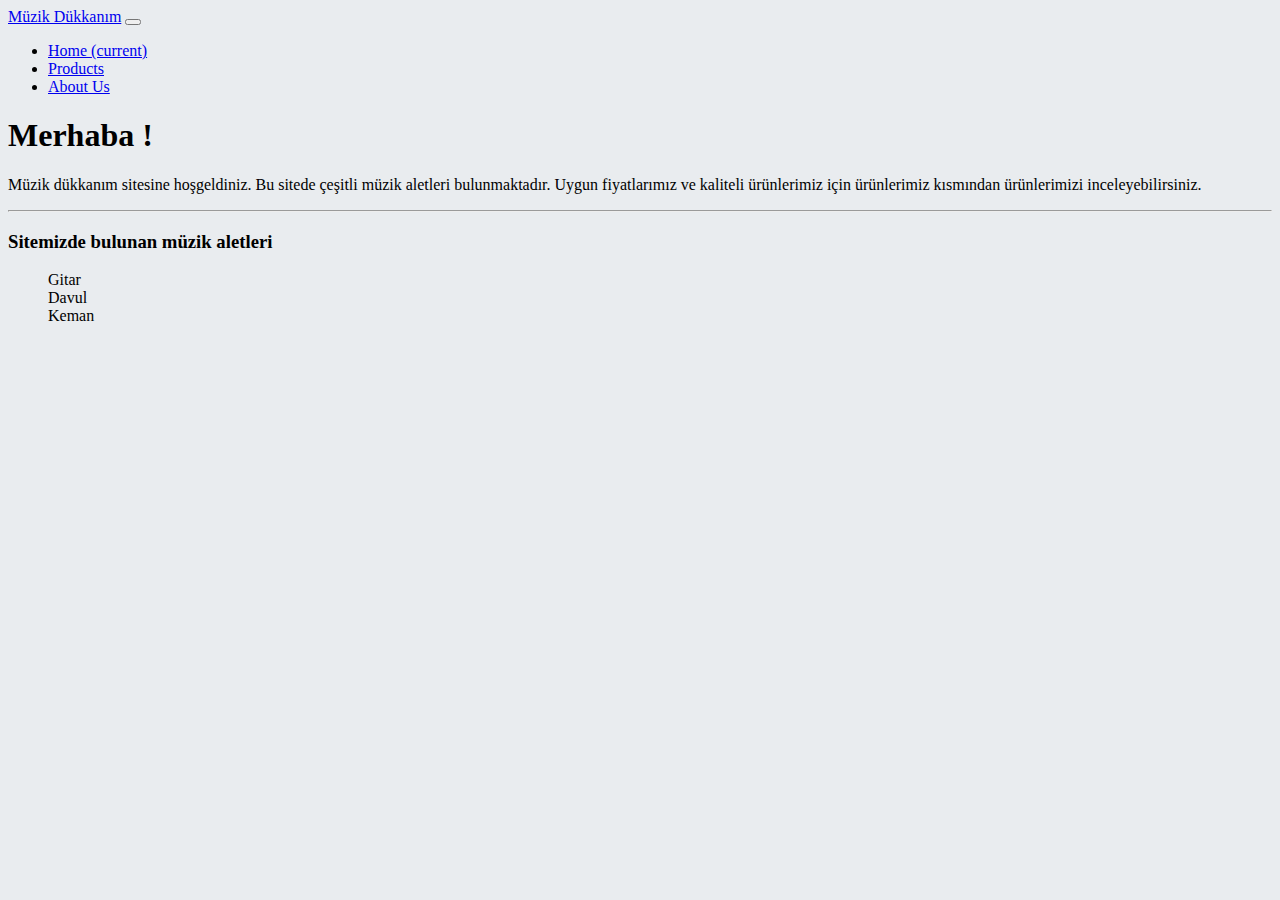
<file: Bootstrap Homework 1/index.html>
<!doctype html>
<html lang="en">
  <head>
    <!-- Required meta tags -->
    <meta charset="utf-8">
    <meta name="viewport" content="width=device-width, initial-scale=1, shrink-to-fit=no">

    <!-- Bootstrap CSS -->
    <link rel="stylesheet" href="https://cdn.jsdelivr.net/npm/bootstrap@4.5.3/dist/css/bootstrap.min.css" integrity="sha384-TX8t27EcRE3e/ihU7zmQxVncDAy5uIKz4rEkgIXeMed4M0jlfIDPvg6uqKI2xXr2" crossorigin="anonymous">

    <title>Müzik Dükkanım</title>
  </head>
  <body style="background-color:  #E9ECEF;">
    <nav class="navbar navbar-expand-lg navbar-light bg-dark">
        <a class="navbar-brand text-danger" href="#">Müzik Dükkanım</a>
        <button class="navbar-toggler" type="button" data-toggle="collapse" data-target="#navbarNav" aria-controls="navbarNav" aria-expanded="false" aria-label="Toggle navigation">
          <span class="navbar-toggler-icon"></span>
        </button>
        <div class="collapse navbar-collapse" id="navbarNav">
          <ul class="navbar-nav">
            <li class="nav-item active">
              <a class="nav-link" href="index.html">Home <span class="sr-only">(current)</span></a>
            </li>
            <li class="nav-item active">
              <a class="nav-link" href="products.html">Products</a>
            </li>
            <li class="nav-item active">
              <a class="nav-link" href="aboutus.html">About Us</a>
            </li>
        </ul>
        </div>
      </nav>
      <div class="jumbotron text-center">
        <h1 class="display-4">Merhaba !</h1>
        <p class="lead">Müzik dükkanım sitesine hoşgeldiniz. Bu sitede çeşitli müzik aletleri bulunmaktadır. Uygun fiyatlarımız ve kaliteli ürünlerimiz için ürünlerimiz kısmından ürünlerimizi inceleyebilirsiniz.</p>
        <hr class="my-4">
        <h3 class="text-warning">Sitemizde bulunan müzik aletleri</h3>
        <ul style="list-style-type:none;">
            <li>Gitar</li>
            <li>Davul</li>
            <li>Keman</li>
        </ul>
      </div>
      

    
    <script src="https://code.jquery.com/jquery-3.5.1.slim.min.js" integrity="sha384-DfXdz2htPH0lsSSs5nCTpuj/zy4C+OGpamoFVy38MVBnE+IbbVYUew+OrCXaRkfj" crossorigin="anonymous"></script>
    <script src="https://cdn.jsdelivr.net/npm/bootstrap@4.5.3/dist/js/bootstrap.bundle.min.js" integrity="sha384-ho+j7jyWK8fNQe+A12Hb8AhRq26LrZ/JpcUGGOn+Y7RsweNrtN/tE3MoK7ZeZDyx" crossorigin="anonymous"></script>

    <!-- Option 2: jQuery, Popper.js, and Bootstrap JS
    <script src="https://code.jquery.com/jquery-3.5.1.slim.min.js" integrity="sha384-DfXdz2htPH0lsSSs5nCTpuj/zy4C+OGpamoFVy38MVBnE+IbbVYUew+OrCXaRkfj" crossorigin="anonymous"></script>
    <script src="https://cdn.jsdelivr.net/npm/popper.js@1.16.1/dist/umd/popper.min.js" integrity="sha384-9/reFTGAW83EW2RDu2S0VKaIzap3H66lZH81PoYlFhbGU+6BZp6G7niu735Sk7lN" crossorigin="anonymous"></script>
    <script src="https://cdn.jsdelivr.net/npm/bootstrap@4.5.3/dist/js/bootstrap.min.js" integrity="sha384-w1Q4orYjBQndcko6MimVbzY0tgp4pWB4lZ7lr30WKz0vr/aWKhXdBNmNb5D92v7s" crossorigin="anonymous"></script>
    -->
  </body>
</html>
</file>
